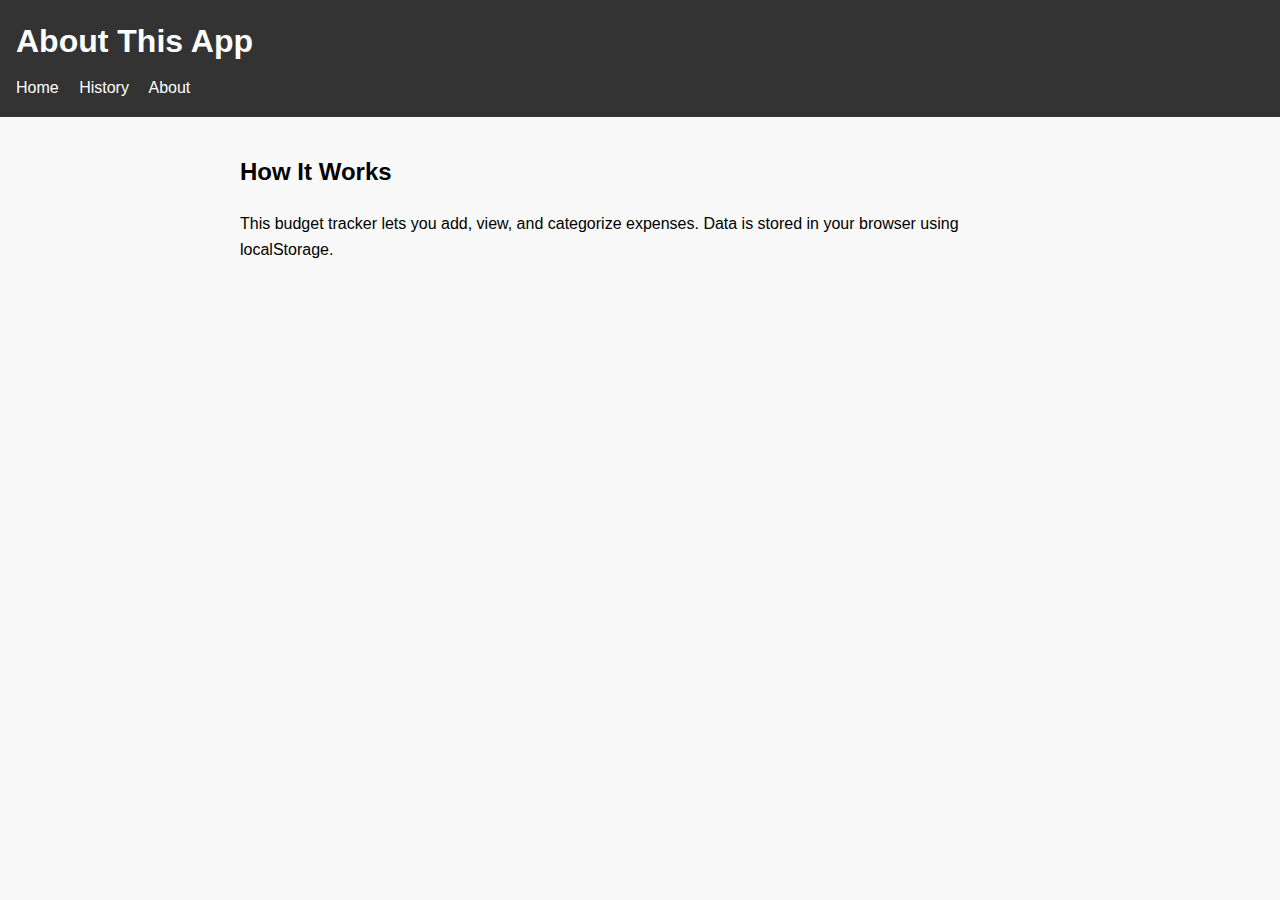
<file: about.html>
<!DOCTYPE html>
<html lang="en">
<head>
  <meta charset="UTF-8" />
  <meta name="viewport" content="width=device-width, initial-scale=1.0"/>
  <title>About</title>
  <link rel="stylesheet" href="styles.css" />
</head>
<body>
  <header>
    <h1>About This App</h1>
    <nav>
      <a href="index.html">Home</a>
      <a href="history.html">History</a>
      <a href="about.html">About</a>
    </nav>
  </header>

  <main>
    <section>
      <h2>How It Works</h2>
      <p>This budget tracker lets you add, view, and categorize expenses. Data is stored in your browser using localStorage.</p>

    </section>
  </main>
</body>
</html>
</file>
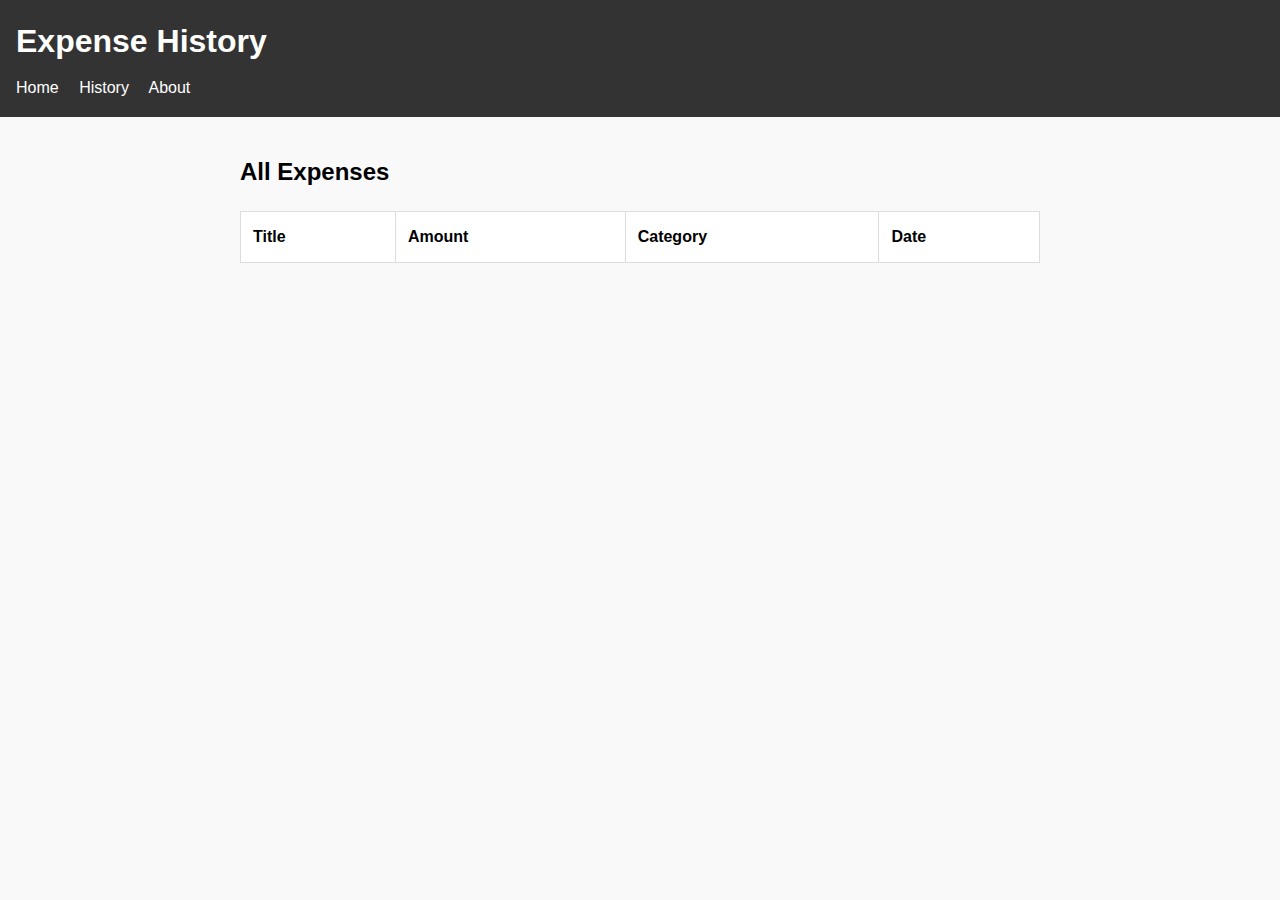
<file: history.html>
<!DOCTYPE html>
<html lang="en">
<head>
  <meta charset="UTF-8" />
  <meta name="viewport" content="width=device-width, initial-scale=1.0"/>
  <title>Expense History</title>
  <link rel="stylesheet" href="styles.css" />
</head>
<body>
  <header>
    <h1>Expense History</h1>
    <nav>
      <a href="index.html">Home</a>
      <a href="history.html">History</a>
      <a href="about.html">About</a>
    </nav>
  </header>

  <main>
    <section>
      <h2>All Expenses</h2>
      <table id="history-table">
        <thead>
          <tr>
            <th>Title</th>
            <th>Amount</th>
            <th>Category</th>
            <th>Date</th>
          </tr>
        </thead>
        <tbody>
          <!-- Populated by JS -->
        </tbody>
      </table>
    </section>
  </main>

  <script>
    const expenses = JSON.parse(localStorage.getItem("expenses")) || [];
    const tbody = document.querySelector("#history-table tbody");
    expenses.forEach(exp => {
      const row = document.createElement("tr");
      row.innerHTML = `
        <td>${exp.title}</td>
        <td>$${exp.amount.toFixed(2)}</td>
        <td>${exp.category}</td>
        <td>${exp.date}</td>
      `;
      tbody.appendChild(row);
    });
  </script>
</body>
</html>
</file>
<file: styles.css>
body {
  font-family: Arial, sans-serif;
  margin: 0;
  padding: 0;
  line-height: 1.6;
  background: #f9f9f9;
}

header {
  background-color: #333;
  color: white;
  padding: 1rem;
}

header h1 {
  margin: 0;
}

nav {
  margin-top: 0.5rem;
}

nav a {
  color: white;
  margin-right: 1rem;
  text-decoration: none;
}

main {
  padding: 1rem;
  max-width: 800px;
  margin: auto;
}

form {
  display: flex;
  flex-wrap: wrap;
  gap: 1rem;
}

input, select, button {
  padding: 0.5rem;
  font-size: 1rem;
}

button {
  background: #007bff;
  color: white;
  border: none;
  cursor: pointer;
}

button:hover {
  background: #0056b3;
}

table {
  width: 100%;
  border-collapse: collapse;
  margin-top: 1rem;
  background-color: white;
}

th, td {
  border: 1px solid #ddd;
  padding: 0.75rem;
  text-align: left;
}

@media (max-width: 600px) {
  form {
    flex-direction: column;
  }
}
</file>
